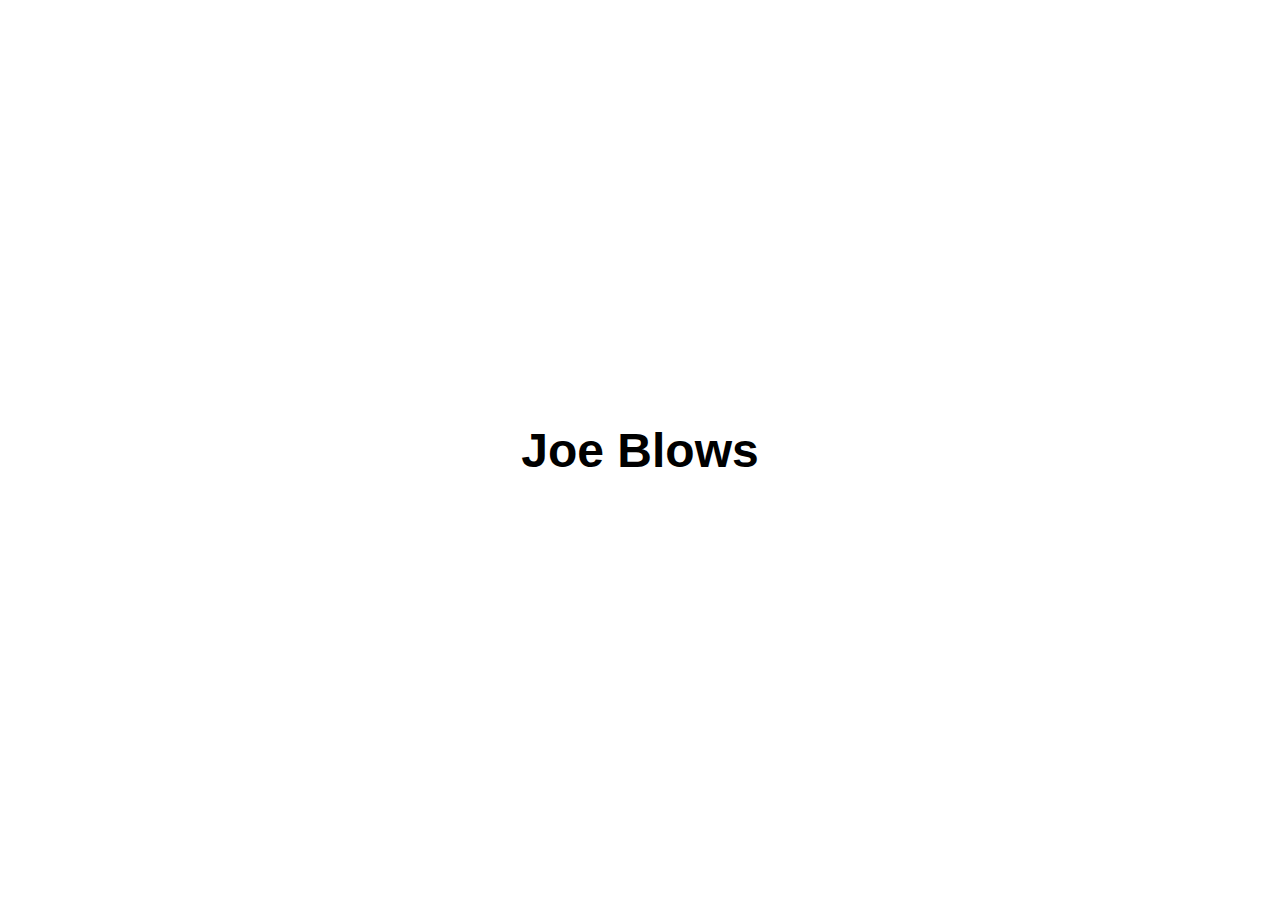
<file: Index.html>
<!DOCTYPE html>
<html lang="en">
<head>
    <meta charset="UTF-8">
    <meta name="viewport" content="width=device-width, initial-scale=1.0">
    <title>Paul's Photography</title>
    <style>
        body {
            display: flex;
            justify-content: center;
            align-items: center;
            height: 100vh;
            margin: 0;
            font-family: Arial, sans-serif;
        }
        h1 {
            font-size: 3em;
        }
    </style>
</head>
<body>
    <h1>Joe Blows</h1>
</body>
</html>
</file>
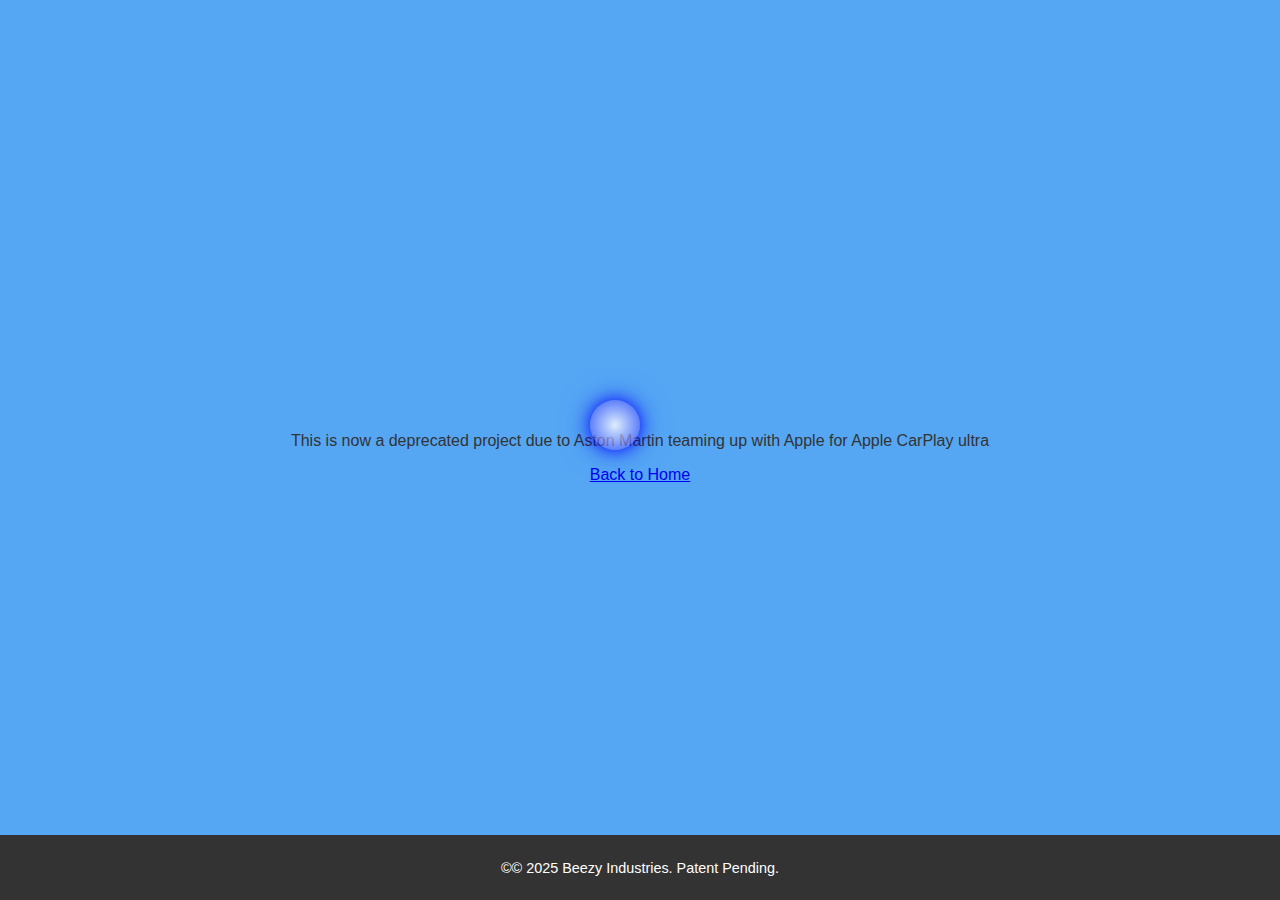
<file: CarPlayDemo.html>
<!DOCTYPE html>
<html lang="en">
<head>
    <meta charset="UTF-8">
    <meta name="viewport" content="width=device-width, initial-scale=1.0">
    <title>Carz</title>
    <link rel="stylesheet" href="style.css">
</head>
<body>
    
    <p>This is now a deprecated project due to Aston Martin teaming up with Apple for Apple CarPlay ultra</p>
    
    <a href="index.html">Back to Home</a>

    <script>
        const cursor = document.createElement('div');
        cursor.id = 'custom-cursor';
        document.body.appendChild(cursor);

        document.addEventListener('mousemove', (e) => {
            cursor.style.left = `${e.pageX}px`;
            cursor.style.top = `${e.pageY}px`;
        });
    </script>
    
    <footer>
        <p>&copy;© 2025 Beezy Industries. Patent Pending.</p>
    </footer>
</body>
</html>
</file>
<file: style.css>
body {
    font-family: 'Papyrus', sans-serif;
    color: #333;
    text-align: center;
    background-color: #3c9af2de; 
    /*background: url('your-photo.jpg') no-repeat center center fixed;*/
    /*background-image: url('https://images.unsplash.com/photo-1506748686214-e9df14d4d9d0?crop=entropy&cs=tinysrgb&fit=max&fm=jpg&ixid=MnwzNjUyOXwwfDF8c2VhcmNofDJ8fGJsdXUlMjBzaWxlbnxlbnwwfHx8fDE2OTI3NzY5NTg&ixlib=rb-4.0.3&q=80&w=1080'); */
    background-size: cover;
    display: flex;
    flex-direction: column;
    justify-content: center;
    align-items: center;
    overflow: auto;

    height: 100vh;
    margin: 0;

    cursor: none; /* Removes the default mouse arrow */
}

h1 {
    font-size: 4em;
    font-weight: bold;
    color: #000;
    margin-top: 13px;
    margin-bottom: 20px; /* Adds space below header */
    text-shadow: 2px 2px 4px rgba(0, 0, 0, 0.5);
    letter-spacing: 2px;
    animation: fadeIn 4s ease-in;
}

@keyframes fadeIn {
    from { opacity: 0; }
    to { opacity: 1; }
}

/* from AI below */
h2 {
    font-size: 2em;
    color: #3b0101;
    margin-top: 20px;
    margin-bottom: 20px; /* Adds space below header */
    animation-delay: 1.5s;
    animation: fadeIn 4s ease-in;
}
@keyframes slideIn {
    from { transform: translateY(-50px); opacity: 0; }
    to { transform: translateY(0); opacity: 1; }
}

/* Custom glowing circle */
#custom-cursor {
    position: absolute;
    width: 50px; /* Size of the circle */
    height: 50px;
    border-radius: 50%; /* Makes it a circle */
    background: radial-gradient(circle, rgba(255, 255, 255, 0.8) 0%, rgba(0, 0, 255, 0.5) 100%);
    box-shadow: 0 0 15px rgba(0, 0, 255, 0.8), 0 0 30px rgba(0, 0, 255, 0.5);
    pointer-events: none; /* Prevents interference with clicks */
    transform: translate(-50%, -50%); /* Centers the circle on the cursor */
    z-index: 9999; /* Ensures it stays above all other elements */
}


.gallery {
    width: 80%;
    height: 300px; /* Fixed height for the gallery box */
    border: 2px solid #333; /* Visible border */
    display: flex;
    background-color: #ea8282; /* Light gray background */
    overflow-x: scroll; /* Enables horizontal scrolling */
    white-space: nowrap; /* Prevents images from wrapping */
    padding: 10px;
    border-radius: 18px; /* Rounded corners */
    transition: transform 0.3s ease-in-out; /* Smooth hover effect */
    animation: slideIn 4s drop-in;
    animation-fill-mode: forwards; /* Keeps the final state of the animation */
    animation-delay: 0.5s; /* Delay before the animation starts */
    animation-duration: 4s; /* Duration of the animation */
}

.gallery img:hover {
    transform: scale(1.1); /* Slight zoom on hover */
}
.scroll-container {
    width: 90%;
    overflow-x: auto; /* Enables horizontal scrolling */
    white-space: nowrap; /* Prevents line breaks */
    display: flex;
    justify-content: center;
    padding: 10px;
    border: 2px solid #333;
    background-color: #f4f4f4;
    margin-top: 20px; /* Ensures spacing from header */
    overflow: auto;
    border-radius: 18px; /* Rounded corners */
    transition: transform 0.3s ease-in-out; /* Smooth hover effect */
    animation: slideIn 4s drop-in;
    animation-fill-mode: forwards; /* Keeps the final state of the animation */
    animation-delay: 0.5s; /* Delay before the animation starts */
    animation-duration: 4s; /* Duration of the animation */
}

.gallery img {
    width: 200px; /* Adjust size */
    height: auto;
    margin: 5px;
    border-radius: 10px;
    transition: transform 0.3s ease-in-out;
}

@media (max-width: 600px) {
    .gallery img {
        width: 100%; /* Makes images full-width on smaller screens */
    }
}


footer {
    position: absolute;
    bottom: 0;
    width: 100%;
    background-color: #333; /* Dark background */
    color: white;
    text-align: center;
    padding: 10px 0;
    font-size: 0.9em;
}
</file>
